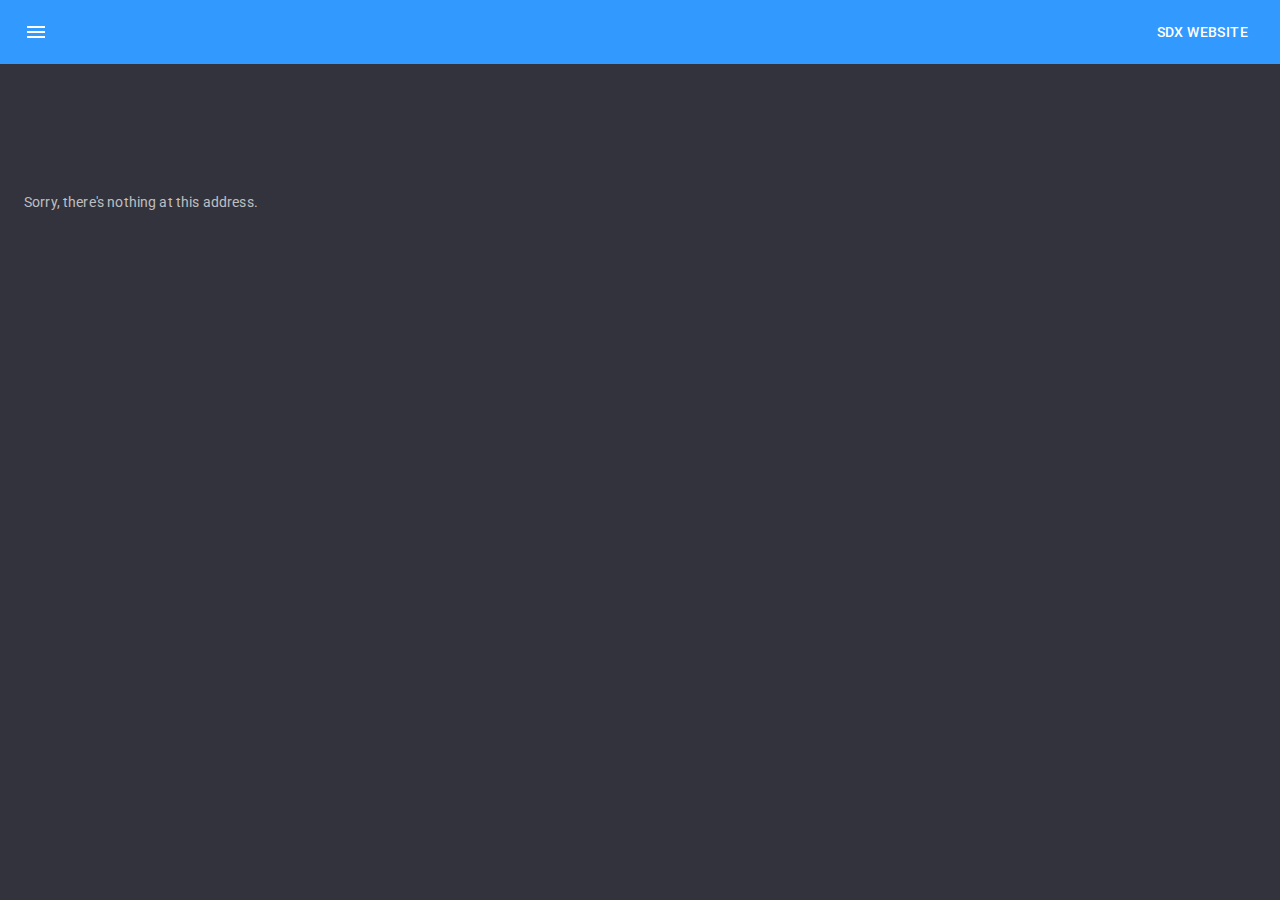
<file: wwwroot/index.html>
<!DOCTYPE html>
<html lang="en">

<head>
    <meta charset="utf-8" />
    <meta name="viewport" content="width=device-width, initial-scale=1.0, maximum-scale=1.0, user-scalable=no" />
    <title>SDX Imager</title>
    <base href="/" />
    <link href="css/app.css" rel="stylesheet" />
    <link href="SDXImageWeb.styles.css" rel="stylesheet" />
    <link href="https://fonts.googleapis.com/css?family=Roboto:300,400,500,700&display=swap" rel="stylesheet" />
    <link href="_content/MudBlazor/MudBlazor.min.css" rel="stylesheet" />
</head>

<body>
    <div id="app">
        <div style="height:100%;width:100%;margin:0;position:fixed;">
            <div style="display: flex;justify-content: center;align-items:center;height:100%;width:100%;">
                <svg xmlns:dc="http://purl.org/dc/elements/1.1/"
                     xmlns:cc="http://creativecommons.org/ns#"
                     xmlns:rdf="http://www.w3.org/1999/02/22-rdf-syntax-ns#"
                     xmlns:svg="http://www.w3.org/2000/svg"
                     xmlns="http://www.w3.org/2000/svg"
                     xmlns:sodipodi="http://sodipodi.sourceforge.net/DTD/sodipodi-0.dtd"
                     xmlns:inkscape="http://www.inkscape.org/namespaces/inkscape"
                     width="1009.1876"
                     height="369.64874"
                     id="svg2451"
                     sodipodi:version="0.32"
                     inkscape:version="0.46"
                     version="1.0"
                     sodipodi:docname="sdx-4.svg"
                     inkscape:output_extension="org.inkscape.output.svg.inkscape">
                    <defs id="defs2453">
                        <inkscape:perspective sodipodi:type="inkscape:persp3d"
                                              inkscape:vp_x="0 : 526.18109 : 1"
                                              inkscape:vp_y="0 : 1000 : 0"
                                              inkscape:vp_z="744.09448 : 526.18109 : 1"
                                              inkscape:persp3d-origin="372.04724 : 350.78739 : 1"
                                              id="perspective2459" />
                        <inkscape:perspective id="perspective2559"
                                              inkscape:persp3d-origin="372.04724 : 350.78739 : 1"
                                              inkscape:vp_z="744.09448 : 526.18109 : 1"
                                              inkscape:vp_y="0 : 1000 : 0"
                                              inkscape:vp_x="0 : 526.18109 : 1"
                                              sodipodi:type="inkscape:persp3d" />
                    </defs>
                    <sodipodi:namedview id="base"
                                        pagecolor="#ffffff"
                                        bordercolor="#666666"
                                        borderopacity="1.0"
                                        gridtolerance="10000"
                                        guidetolerance="10"
                                        objecttolerance="10"
                                        inkscape:pageopacity="0.0"
                                        inkscape:pageshadow="2"
                                        inkscape:zoom="0.90509668"
                                        inkscape:cx="380.94788"
                                        inkscape:cy="146.95843"
                                        inkscape:document-units="px"
                                        inkscape:current-layer="layer1"
                                        showgrid="true"
                                        inkscape:window-width="1280"
                                        inkscape:window-height="726"
                                        inkscape:window-x="0"
                                        inkscape:window-y="25">
                        <inkscape:grid type="xygrid"
                                       id="grid2663"
                                       visible="true"
                                       enabled="true" />
                    </sodipodi:namedview>
                    <metadata id="metadata2456">
                        <rdf:RDF>
                            <cc:Work rdf:about="">
                                <dc:format>image/svg+xml</dc:format>
                                <dc:type rdf:resource="http://purl.org/dc/dcmitype/StillImage" />
                            </cc:Work>
                        </rdf:RDF>
                    </metadata>
                    <g inkscape:label="Layer 1"
                       inkscape:groupmode="layer"
                       id="layer1"
                       transform="translate(-309.65826,429.44048)">
                        <path sodipodi:nodetypes="cssssscccccccccccccssssccccccccccccccssccssc"
                              id="path2694"
                              d="M 1052.7744,-61.95613 C 1049.4493,-65.61211 1048.1878,-67.13831 1047.4968,-68.34126 C 1047.1382,-68.96559 1048.6394,-72.96525 1050.8328,-77.22941 C 1053.0262,-81.49356 1054.8209,-86.24288 1054.8209,-87.78345 C 1054.8209,-89.620017 1056.215,-92.195267 1058.8697,-95.262577 C 1062.4596,-99.410387 1062.756,-100.12575 1061.4842,-101.5734 C 1058.7034,-104.73881 1058.8817,-110.76045 1061.9174,-116.20613 C 1067.9607,-131.30868 1075.4533,-144.99127 1086.1542,-157.38199 C 1096.5994,-164.73334 1095.3868,-180.50674 1103.6615,-188.7853 L 1107.5484,-192.37432 L 1110.7935,-221.55254 C 1123.5083,-243.06492 1137.5728,-263.06857 1148.419,-285.42095 L 1129.6583,-329.79174 C 1136.7073,-341.75749 1108.6351,-374.43231 1115.6671,-384.55242 C 1127.7353,-387.2323 1155.3392,-389.36561 1168.3209,-387.08489 C 1174.5441,-385.83538 1175.7839,-385.18027 1179.494,-381.18091 C 1184.9471,-373.31729 1189.3501,-363.51882 1191.9877,-354.21761 C 1192.6816,-350.34284 1195.5577,-351.40102 1199.2676,-356.89612 C 1214.3435,-374.71386 1225.7923,-395.65943 1241.7598,-412.70613 C 1252.9997,-423.20744 1265.6142,-430.31165 1271.3209,-429.35419 C 1272.9709,-429.07735 1279.492,-428.14336 1285.8124,-427.27865 C 1301.9468,-425.07123 1309.3161,-422.35872 1316.5709,-415.95696 C 1319.3706,-413.48649 1319.6432,-407.44361 1317.0709,-404.87511 C 1314.8239,-402.63147 1307.4398,-397.89192 1304.377,-396.72744 C 1290.5939,-380.14566 1272.227,-360.32463 1261.1012,-341.91829 L 1234.6582,-309.79174 C 1227.5578,-299.80041 1225.0177,-296.26659 1218.4222,-285.93412 C 1216.8253,-282.81554 1216.8433,-282.46387 1218.8068,-278.43412 C 1230.2719,-249.20631 1255.6457,-228.62955 1271.7907,-203.75775 C 1274.0364,-199.91269 1277.6618,-194.70073 1279.8473,-192.17561 C 1284.3365,-187.46158 1285.5048,-180.69752 1280.949,-175.68042 C 1276.401,-171.1324 1273.6862,-170.96762 1264.4371,-174.67822 C 1237.4749,-185.64565 1213.2451,-202.53015 1194.0703,-224.45613 C 1189.9083,-229.68063 1186.7887,-232.70613 1185.5638,-232.70613 C 1173.6698,-226.5837 1156.6732,-197.65064 1148.4652,-185.70613 C 1138.7566,-171.6684 1128.6568,-157.85602 1119.8749,-143.20613 C 1112.5552,-130.54052 1103.0249,-119.31992 1095.656,-106.70613 C 1094.5812,-104.23113 1092.4112,-101.18648 1090.8337,-99.940237 C 1089.2562,-98.693997 1087.4125,-95.998747 1086.7366,-93.950797 C 1085.3449,-89.733827 1080.7029,-81.75927 1076.8854,-77.02718 C 1068.5238,-64.637229 1065.2966,-69.919681 1055.1405,-71.70613 C 1051.915,-71.70613 1052.3513,-68.3471 1055.6376,-67.87917 C 1058.6406,-67.45159 1060.6134,-63.366 1058.8454,-61.23574 C 1057.0735,-59.10067 1055.1656,-59.32706 1052.7744,-61.95613 z"
                              style="fill:#aacffe" />
                        <g id="g2705"
                           transform="translate(-144.51747,-385.5245)">
                            <path sodipodi:nodetypes="csssssccccscczzzzcczszcccccccccccccccccccsssczzssccssccccscccccccccssccccsssccsssccccccc"
                                  id="path2620"
                                  d="M 1199.1142,309.79293 C 1197.4716,309.27442 1197.4871,309.03203 1199.3605,305.9594 C 1200.4604,304.15539 1201.362,301.25186 1201.3641,299.50712 C 1201.3666,297.38829 1202.5205,294.89775 1204.8392,292.00713 C 1212.6864,282.22401 1214.1237,276.0879 1208.8765,274.77093 C 1205.8808,274.01905 1205.7692,273.21996 1208.2196,270.06425 C 1209.2381,268.75258 1213.4675,264.74056 1212.2362,261.17939 C 1210.4111,255.1597 1225.3068,236.87363 1231.164,230.99683 C 1235.6424,226.76221 1237.7169,223.86233 1239.3056,219.61606 C 1243.2022,212.33215 1245.0637,203.7488 1250.5961,197.49205 C 1254.6111,193.35633 1254.652,193.23922 1253.9147,187.99205 C 1253.504,185.07009 1253.244,179.82596 1253.3369,176.33844 C 1260.8378,146.42236 1286.9392,124.56933 1296.3678,94.837033 C 1296.3678,91.399213 1283.2299,61.828728 1281.4708,60.396343 C 1279.7117,58.963958 1269.0634,59.179253 1245.8503,59.268433 C 1222.6373,59.357613 1152.7562,59.660538 1080.8503,59.268433 C 1008.9445,58.876328 940.85033,59.268433 940.85033,64.268433 C 940.85033,69.268433 940.89332,87.646882 940.85033,99.268433 L 570.85033,99.268433 C 570.85033,74.268433 571.82405,64.029193 566.33719,59.148813 C 560.85033,54.268433 562.79597,57.179393 518.30203,57.179393 C 489.74146,57.179393 471.4668,57.591208 470.38211,58.171713 C 469.29742,58.752218 467.40049,59.476713 466.85033,61.268433 L 465.85033,234.26843 L 987.85033,235.26843 L 987.85033,209.26843 L 996.85033,209.26843 L 996.85033,235.26843 L 1048.8503,235.26843 L 1048.8503,209.26843 L 1057.8503,209.26843 L 1057.8503,235.26843 L 1108.8503,235.26843 L 1108.8503,209.26843 L 1118.8503,209.26843 L 1118.8503,235.26843 L 1170.8503,235.26843 L 1170.8503,209.26843 L 1180.8503,209.26843 L 1180.8503,235.26843 C 1191.2905,237.81897 1202.0896,235.91497 1212.6205,237.83592 C 1214.2675,238.85307 1210.9438,242.47941 1206.6057,244.39837 C 1202.0601,246.40908 1201.455,246.52786 1104.8497,245.89003 C 1051.1844,245.53571 883.56777,244.89647 732.86777,244.59785 C 477.3291,244.09149 458.77989,243.94119 457.56352,242.36715 L 457.85033,72.268433 C 457.85033,59.268433 457.63617,51.424833 459.24325,50.346633 C 460.85033,49.268433 485.32125,49.194733 600.85033,49.268433 C 747.39946,49.361923 1033.4769,48.563793 1185.8503,49.268433 C 1284.2624,49.723533 1276.3678,51.369233 1276.3678,45.203393 C 1273.7225,33.210236 1268.3193,20.823873 1262.1757,10.025023 C 1260.0699,6.9332525 1259.8429,3.8428025 1261.6178,2.4275525 C 1263.2111,1.1571225 1302.3856,-0.21217746 1309.9827,0.73702254 C 1314.7695,1.3350925 1316.4215,2.1095225 1320.055,5.4587625 C 1326.5671,12.83415 1329.8108,23.285067 1332.9909,32.575812 C 1334.2137,36.614802 1336.5972,37.929763 1339.6926,36.273142 C 1357.7692,13.729804 1373.975,-10.568673 1394.4443,-31.344597 C 1402.192,-38.188127 1412.945,-42.789897 1416.9378,-40.970687 C 1418.184,-40.402847 1423.1781,-39.632157 1428.0358,-39.258047 C 1440.1645,-38.157158 1452.261,-33.402144 1462.3678,-26.902397 C 1462.1506,-22.800342 1458.2249,-22.41938 1455.4628,-20.247107 C 1435.9967,-5.4409063 1415.8503,24.268433 1400.9793,43.912463 C 1400.1958,45.452118 1399.8084,46.284368 1399.8571,46.971829 C 1405.8503,49.268433 1410.8503,49.268433 1420.8503,49.268433 L 1445.8503,49.268433 L 1445.8503,243.26843 C 1444.8503,245.26843 1440.8503,246.26843 1437.8503,246.26843 L 1345.8503,246.26843 C 1282.7247,246.26843 1268.3678,246.68398 1268.3678,244.58433 C 1268.3678,243.87295 1269.4537,242.02832 1270.7809,240.48515 L 1272.8503,238.26843 L 1436.8503,238.26843 L 1436.8503,62.268433 C 1435.7271,60.915003 1420.2599,59.963263 1403.8678,59.609963 C 1387.4116,59.255283 1385.7745,60.279653 1372.3678,79.320793 C 1369.3428,83.617103 1364.8939,89.626473 1362.4814,92.674953 C 1356.4215,100.33234 1356.5197,103.25028 1363.2081,114.26157 C 1379.5491,141.73353 1400.8038,170.39698 1421.7019,194.93334 C 1427.6087,201.2025 1424.6574,209.69628 1416.6128,209.57964 C 1409.2037,209.47222 1381.6836,195.16047 1367.3678,183.96998 C 1351.3158,171.42233 1346.9113,167.35851 1339.686,158.42939 C 1331.3746,148.15791 1330.2526,147.66699 1323.2523,151.2383 C 1313.9168,161.51358 1302.8616,174.87161 1297.0459,187.81553 L 1227.918,287.95077 C 1227.1507,291.44457 1221.6231,301.17938 1220.4066,301.17938 C 1215.6639,298.07305 1211.2144,299.95293 1209.3678,305.77132 C 1209.3678,307.84467 1206.737,312.22649 1205.5611,312.1117 C 1203.3628,311.49622 1201.2741,310.53867 1199.1142,309.79293 z"
                                  style="fill:#0205fe" />
                            <path id="path2618"
                                  d="M 1095.6628,102.21344 C 1076.4131,102.98671 1060.75,119.11338 1056.0271,137.07828 C 1051.2904,153.30346 1055.7631,173.09572 1070.2876,182.93114 C 1091.7362,198.29739 1126.2682,192.45803 1139.5294,169.02284 C 1147.7518,153.74067 1146.7381,133.92836 1137.498,119.29851 C 1131.5855,109.53168 1120.8695,103.39697 1109.566,102.48273 C 1104.9544,101.9359 1100.2931,101.93858 1095.6628,102.21344 z M 1119.9211,172.09016 C 1110.3412,182.81531 1091.9728,185.51265 1080.9862,175.38172 C 1063.3827,160.66335 1064.5093,129.64636 1083.3373,116.37405 C 1094.1372,107.707 1111.7245,107.70367 1120.9959,118.62696 C 1132.865,133.4609 1133.1855,156.76574 1120.5571,171.29867 L 1119.9211,172.09016 L 1119.9211,172.09016 z"
                                  style="fill:#0205fe" />
                            <path sodipodi:nodetypes="czzzszzcccsssssczzzzzccsz"
                                  id="path2614"
                                  d="M 1152.5903,188.62269 C 1150.192,186.94286 1150.3678,187.24408 1150.3678,176.55694 C 1150.3678,165.8698 1151.7184,162.17939 1154.903,162.17939 C 1158.0876,162.17939 1161.3678,164.03438 1161.3678,167.60266 C 1161.3678,171.17093 1173.5108,180.48279 1184.3298,182.73861 C 1192.5227,184.44688 1202.3601,183.94456 1207.2664,180.36497 C 1212.1727,176.78538 1217.9001,169.96092 1210.801,163.43703 C 1203.7019,156.91314 1184.0031,155.1657 1171.3131,152.18634 C 1156.8613,149.06953 1151.2884,143.43901 1149.8214,130.47212 C 1148.1153,113.55704 1162.753,105.45831 1177.215,103.23217 C 1185.0023,102.14807 1191.7199,103.75192 1200.4267,108.77401 C 1204.762,111.27458 1208.7891,112.95497 1209.6525,112.62365 C 1210.4952,112.30027 1211.7243,110.73298 1212.3838,109.14079 C 1213.6734,106.02742 1216.9437,104.35531 1218.5675,105.97908 C 1220.2143,107.62591 1221.4822,122.25021 1220.2929,125.88161 C 1219.2571,129.04449 1216.3501,130.9045 1214.3625,129.67609 C 1207.5374,118.66855 1197.8678,110.78477 1185.8678,109.40744 C 1173.8678,108.03011 1161.9255,121.87933 1165.295,128.92018 C 1168.6907,136.0157 1174.1654,137.6379 1185.9164,138.73986 C 1197.8043,139.85466 1221.0478,148.0612 1224.4547,155.5633 C 1227.8616,163.0654 1226.9967,169.30783 1223.9845,175.67939 C 1220.9723,182.05095 1217.1819,185.55118 1210.0674,188.20069 C 1197.3621,191.29204 1181.9967,191.54833 1169.3678,187.54652 C 1163.4729,185.36339 1162.3277,185.44301 1158.2134,188.32197 C 1155.0175,190.55833 1154.9886,190.30252 1152.5903,188.62269 z"
                                  style="fill:#0205fe" />
                            <path sodipodi:nodetypes="csccsszzsczzzzzssssssssszzzcc"
                                  id="path2612"
                                  d="M 502.59102,184.18082 C 496.87566,181.50615 493.52772,181.65197 490.33079,184.71482 C 488.08205,186.86925 487.28489,187.09838 485.02607,186.23957 L 481.98798,185.22889 L 481.98798,165.93794 C 481.98798,162.08252 482.46255,162.18323 484.61777,161.38082 C 488.17164,160.05768 491.07944,163.60928 493.36777,166.62717 C 495.6561,169.64506 499.01118,173.56263 501.86777,175.13804 C 504.70347,176.70192 534.27469,183.11185 541.03736,176.95657 C 546.44624,172.03349 545.54772,163.67476 541.10737,159.52121 C 531.72504,153.25598 515.945,153.03672 509.36777,151.74689 C 502.79055,150.45706 492.70276,146.92018 488.5357,143.85532 C 484.36864,140.79047 482.04546,133.95907 482.04546,129.24306 C 482.04546,124.52801 481.81806,121.07977 483.94716,117.02273 C 486.06206,112.99274 491.84272,106.86775 499.08674,103.73068 C 506.33076,100.59361 529.43285,103.20859 537.59083,108.84277 C 541.59764,111.61002 544.36777,111.40174 544.36777,108.33322 C 544.36777,105.65013 546.91242,103.84829 549.71,104.55044 C 551.91347,105.10347 552.12554,105.77197 552.75882,114.16088 C 553.55429,124.69819 552.65708,127.46695 548.60182,126.98932 C 546.82309,126.77982 544.52346,124.89715 541.50517,121.17939 C 536.32038,114.79306 531.08009,111.43375 523.36777,109.55235 C 512.80537,106.97567 506.09614,108.15215 499.58899,113.72203 C 494.58439,118.00578 493.37154,122.35221 495.84569,127.13669 C 498.20234,131.69395 513.05977,135.5416 524.36777,137.20147 C 535.58017,138.84731 550.29529,142.55056 554.75354,150.53479 C 559.23481,158.56024 559.33256,169.05987 553.99587,176.30782 C 548.7057,183.49259 536.91059,188.17101 526.67724,188.57379 C 518.54977,188.11703 510.30623,186.83696 502.59102,184.18082 z"
                                  style="fill:#0205fe" />
                            <path sodipodi:nodetypes="cssssssssssssssssssssccccccccz"
                                  id="path2610"
                                  transform="translate(320.85033,-440.38031)"
                                  d="M 420.0625,563.03125 C 407.05582,563.10152 400.03126,563.95846 400.03125,565.53125 C 400.03125,566.34872 400.93126,567.17728 402.03125,567.34375 C 406.75019,568.0578 408.16401,568.57505 410.0625,570.34375 C 411.96565,572.1168 412.09115,573.46523 412.0625,595.25 C 412.02872,620.93834 412.16531,620.27513 404.875,623.5 C 400.27456,625.535 399.36314,627.04473 402.28125,627.71875 C 403.24375,627.94106 411.79547,627.96423 421.3125,627.75 C 436.42931,627.40976 438.57884,627.16422 438.3125,625.78125 C 438.12635,624.81467 436.08342,623.68294 433.03125,622.90625 C 430.28189,622.2066 427.29863,620.75419 426.40625,619.65625 C 424.15375,616.88481 423.89928,604.16008 426.03125,600.90625 C 427.47767,598.69873 428.17083,598.56251 437.3125,598.5625 C 450.24453,598.5625 451.53126,599.39913 451.53125,607.9375 C 451.53125,616.56535 453.84906,623.82274 457.625,627 C 459.97705,628.97912 461.75196,629.5557 465.34375,629.53125 C 467.91405,629.51375 470.71227,628.95126 471.5625,628.28125 C 473.90179,626.43784 476.51363,622.31225 476.4375,620.59375 C 476.39437,619.6204 475.97889,619.89617 475.28125,621.34375 C 472.69907,626.70166 465.32126,624.17833 465.3125,617.9375 C 465.30083,609.62465 464.36469,606.5014 460.46875,602 C 456.28724,597.16865 455.63424,595.16954 457.90625,593.875 C 463.15244,589.6714 469.32108,585.84915 469.53125,578.625 C 469.13355,562.03218 446.48116,563.71663 435.03125,563.25 C 429.40826,563.09609 424.39806,563.00783 420.0625,563.03125 z M 456.46875,574.40625 C 460.0415,581.10538 456.61443,591.27825 448.71875,592.53125 L 424.74219,593.35156 L 425.03125,569.23437 C 438.31486,568.78225 452.896,567.70712 456.46875,574.40625 z"
                                  style="fill:#0205fe" />
                            <path sodipodi:nodetypes="cssscssssssssscccsssc"
                                  id="path2606"
                                  d="M 815.11777,188.09929 C 811.19844,185.81649 813.69488,183.17939 819.77524,183.17939 C 821.91551,183.17939 823.79407,182.35452 825.29687,180.75486 C 827.48831,178.42218 827.59421,177.4945 828.09269,156.26478 L 828.10169,128.69769 L 814.18589,129.11574 C 809.40908,129.25924 809.90533,130.98064 807.72214,135.99512 C 804.2194,144.04044 803.81743,144.67939 802.25878,144.67939 C 801.18604,144.67939 800.80243,142.46092 800.58221,134.9836 C 800.32323,126.19002 800.04473,122.83752 802.07672,122.83568 L 867.66251,122.77618 C 869.323,122.77467 869.38233,127.31134 869.15216,135.08038 C 868.89416,143.78851 868.68917,144.67939 866.94337,144.67939 C 865.44028,144.67939 864.76178,143.53749 863.84429,139.4637 C 862.4257,133.16503 861.50244,130.03649 855.86777,129.04287 L 840.28135,128.90221 L 840.88427,156.02253 C 841.73589,182.74619 841.82402,183.02563 849.68019,183.91114 C 854.90628,184.50019 856.15613,185.52455 854.33142,187.72319 C 853.35284,188.9023 849.67353,189.1736 834.99533,189.14898 C 824.55237,189.13146 816.12591,188.68648 815.11777,188.09929 z"
                                  style="fill:#0205fe" />
                            <path sodipodi:nodetypes="czzsssssssscccszszzzczccz"
                                  id="path2604"
                                  transform="translate(320.85033,-440.38031)"
                                  d="M 584.15625,563.5625 C 578.95227,563.5625 576.22519,569.84793 574.57422,573.28906 C 572.88506,576.80978 565.56857,591.34837 557.625,607.84375 C 549.68143,624.33913 550.37562,622.2068 547.65625,623.21875 C 544.01913,624.57222 543.52623,627.28301 546.78125,628.03125 C 548.01875,628.31571 552.63123,628.67839 557.03125,628.84375 C 561.43125,629.00909 565.93009,629.23306 567.0625,629.34375 C 568.1949,629.45443 569.98051,628.96424 571,628.21875 C 573.5902,626.32475 572.30121,623.5484 568.8125,623.53125 C 563.6123,623.50572 561.53123,622.47764 561.53125,619.90625 C 561.53125,616.50931 565.55232,606.84292 567.76663,606.84223 L 593.63659,606.83416 L 599.53125,619.0625 C 597.29975,622.9197 592.58322,622.1647 589,623.9375 C 587.3911,625.11397 587.28896,625.59121 588.40625,626.9375 C 589.51445,628.27284 591.53044,628.52267 603.875,628.375 C 616.21956,628.22733 620.53123,627.59779 620.53125,625.65625 C 620.53125,625.28677 619.76994,624.13697 616.78125,620.90625 C 613.79256,617.67553 606.87884,600.03748 600.26172,582.96484 C 593.64459,565.89221 589.4577,563.5625 584.15625,563.5625 z M 581.03125,579.5625 C 584.4104,579.5625 584.84101,582.23612 586.03125,585.15625 C 587.23158,588.10111 589.28789,593.79047 591.99248,602.0716 L 568.64867,602.08016 C 572.45134,590.84797 577.64928,579.5625 581.03125,579.5625 z"
                                  style="fill:#0205fe" />
                            <path sodipodi:nodetypes="csssssscccccczzzsccc"
                                  id="path2600"
                                  transform="translate(320.85033,-440.38031)"
                                  d="M 661.65625,543.71875 C 647.73643,543.71858 634.47879,544.06112 633.25,544.71875 C 630.2568,546.32064 631.42673,550.01428 635.03125,550.34375 C 640.97135,550.88669 642.59152,551.64508 643.625,554.34375 C 645.0401,558.03891 643.67652,615.97643 642.125,618.0625 C 641.5145,618.88325 638.8479,619.94553 636.1875,620.4375 C 630.223,621.54039 628.95299,622.63257 630.4375,625.40625 C 632.0162,628.35612 636.75271,628.92424 649.1875,627.625 C 666.85767,627.10467 683.88943,631.76244 701.34375,625.5 C 721.23012,617.74695 728.28321,599.96236 728.96875,580.0625 C 727.97158,560.99331 711.02873,549.35765 694.03125,544.71875 C 690.1592,544.06106 675.57607,543.71892 661.65625,543.71875 z M 678.28125,550.5625 C 686.21517,550.29956 696.37511,553.04796 700.6875,557.1875 C 704.99989,561.32704 711.78604,567.95736 713.08594,574.25 C 714.42456,580.73007 712.83587,591.87602 709.76563,601.30469 C 706.67612,610.7925 697.32085,619.82573 691.5625,619.5625 L 658.57812,618.05469 L 661.03906,550.60156 L 678.28125,550.5625 z"
                                  style="fill:#0205fe" />
                            <path sodipodi:nodetypes="csssssssssssscssssccsssccc"
                                  id="path2596"
                                  transform="translate(320.85033,-440.38031)"
                                  d="M 278.53125,563.0625 C 252.98789,563.0625 252.03125,563.13345 252.03125,565 C 252.03125,566.32354 252.98769,567.17301 255.09375,567.71875 C 256.78849,568.1579 259.03851,569.49017 260.09375,570.65625 C 261.86192,572.61006 262.03126,574.48373 262.03125,594.59375 C 262.03125,615.05113 261.89545,616.57568 259.96875,619.15625 C 258.8384,620.67023 256.36339,622.42496 254.46875,623.0625 C 252.5741,623.70004 250.86075,624.95373 250.6875,625.84375 C 250.42265,627.20437 251.61663,627.53468 258.1875,627.78125 C 262.48575,627.94252 271.20626,628.02164 277.53125,627.96875 C 287.28094,627.88727 289.07546,627.62186 289.34375,626.25 C 289.55481,625.17074 288.72222,624.42653 286.84375,624 C 277.92248,621.97425 277.2238,622.20616 277.23993,617.93095 L 277.31602,597.754 L 293.75,597.71875 C 307.70401,597.68882 307.98928,597.3675 312.15625,594.375 C 317.10101,590.82394 319.03289,586.84376 318.9375,580.53125 C 318.8304,573.44383 315.91203,568.50289 310.03125,565.5625 C 305.07528,563.08451 304.79793,563.06251 278.53125,563.0625 z M 288.96875,568.5625 C 298.39629,568.5625 299.32754,568.72681 301.375,570.90625 C 306.51043,576.37267 305.93011,585.70291 300.1875,589.96875 C 297.90194,591.66656 295.60755,592.408 288.03125,592.40625 L 277.24496,592.40376 L 277.26159,568.67488 L 288.96875,568.5625 z"
                                  style="fill:#0205fe" />
                            <path sodipodi:nodetypes="ccsssssscczzzsszzzcccz"
                                  id="path2592"
                                  transform="translate(320.85033,-440.38031)"
                                  d="M 352.53125,562.84375 C 342.59452,562.84375 338.05814,577.03288 334.46875,586.0625 C 330.46332,596.48413 322.70142,613.1264 319.84375,617.46875 C 318.60458,619.35172 316.23438,621.48455 314.5625,622.1875 C 311.17381,623.61234 310.62412,625.90351 313.28125,627.5 C 314.91448,628.48128 337.30426,627.92603 338.46875,626.875 C 339.56899,625.88197 336.58865,623.06143 333.84375,622.5 C 332.19823,622.16346 330.32699,621.55146 329.6875,621.15625 C 327.79175,619.98461 328.3582,615.11388 330.8125,611.46875 L 333.09375,608.0625 L 356.53544,608.19557 C 361.64141,608.22456 361.94691,609.02685 366.125,616.15625 C 370.30309,623.28565 368.81055,623.5625 361.65625,623.5625 C 354.50195,623.5625 351.9047,625.51736 356.1875,627.46875 C 359.70598,629.07188 387.18965,627.84851 387.875,626.0625 C 388.53062,624.35398 387.33478,623.02988 384.03125,621.46875 C 380.72772,619.90762 371.89386,598.39191 369.15625,590.0625 C 366.40021,581.67703 362.27352,562.84375 352.53125,562.84375 z M 348.625,576.40625 C 353.34713,576.44796 355.0149,585.38454 359.63058,601.73034 L 336.10583,601.7253 C 340.71029,585.4305 344.09817,576.36627 348.625,576.40625 z"
                                  style="fill:#0205fe" />
                        </g>
                    </g>
                </svg>

            </div>
        </div>
    </div>

    <div id="blazor-error-ui">
        An unhandled error has occurred.
        <a href="" class="reload">Reload</a>
        <a class="dismiss">🗙</a>
    </div>

    <script type="text/javascript">
        // Single Page Apps for GitHub Pages
        // https://github.com/rafrex/spa-github-pages
        // Copyright (c) 2016 Rafael Pedicini, licensed under the MIT License
        // ----------------------------------------------------------------------
        // This script checks to see if a redirect is present in the query string
        // and converts it back into the correct url and adds it to the
        // browser's history using window.history.replaceState(...),
        // which won't cause the browser to attempt to load the new url.
        // When the single page app is loaded further down in this file,
        // the correct url will be waiting in the browser's history for
        // the single page app to route accordingly.
        (function (l) {
            if (l.search) {
                var q = {};
                l.search.slice(1).split('&').forEach(function (v) {
                    var a = v.split('=');
                    q[a[0]] = a.slice(1).join('=').replace(/~and~/g, '&');
                });
                if (q.p !== undefined) {
                    window.history.replaceState(null, null,
                        l.pathname.slice(0, -1) + (q.p || '') +
                        (q.q ? ('?' + q.q) : '') +
                        l.hash
                    );
                }
            }
        }(window.location))
    </script>

    <script src="_framework/blazor.webassembly.js"></script>
    <script>navigator.serviceWorker.register('service-worker.js');</script>
    <script src="_content/MudBlazor/MudBlazor.min.js"></script>
</body>

</html>
</file>
<file: wwwroot/css/app.css>
﻿#blazor-error-ui {
    background: lightyellow;
    bottom: 0;
    box-shadow: 0 -1px 2px rgba(0, 0, 0, 0.2);
    display: none;
    left: 0;
    padding: 0.6rem 1.25rem 0.7rem 1.25rem;
    position: fixed;
    width: 100%;
    z-index: 1000;
}

    #blazor-error-ui .dismiss {
        cursor: pointer;
        position: absolute;
        right: 0.75rem;
        top: 0.5rem;
    }
</file>
